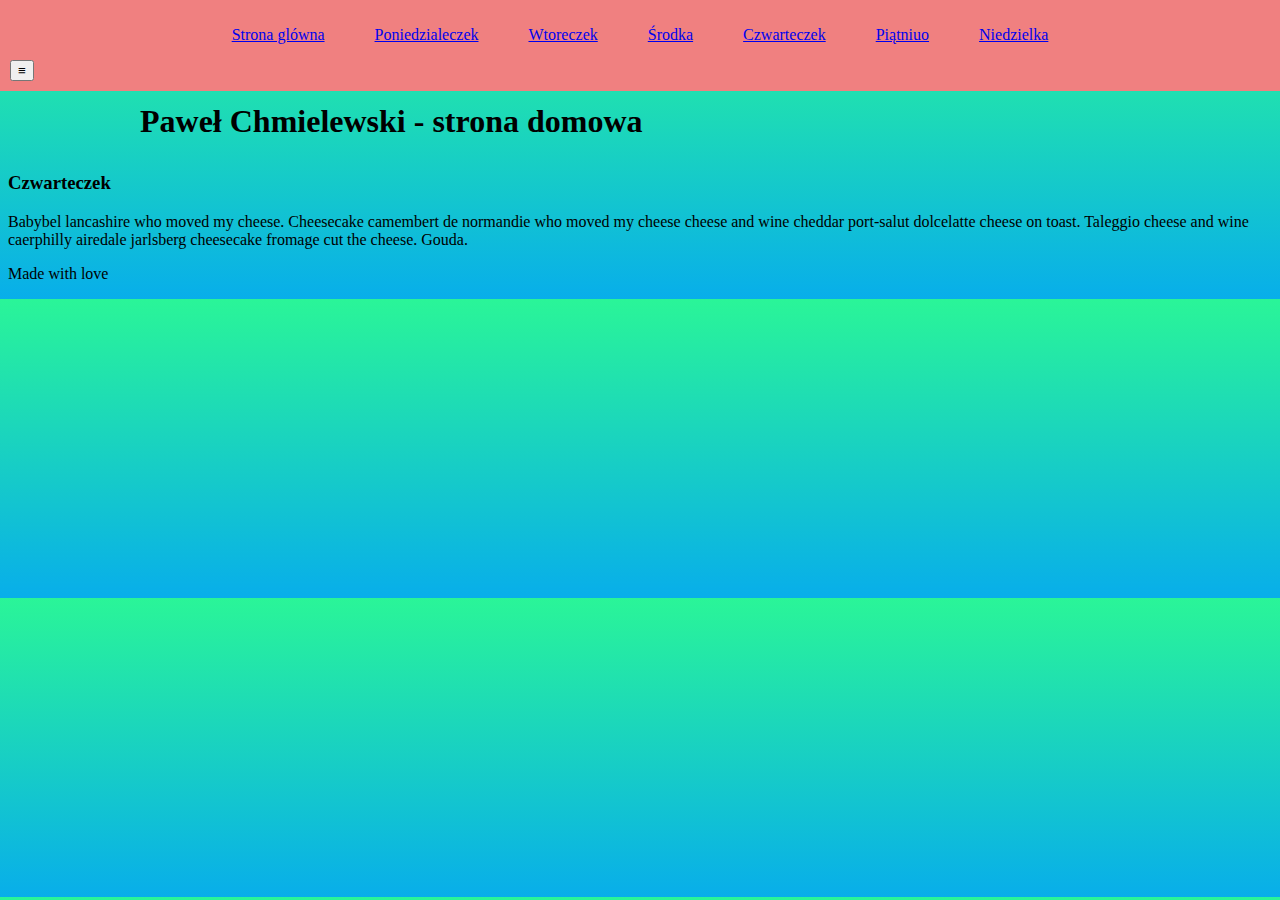
<file: tydzien/czwarteczek.html>
<!DOCTYPE html>
<html lang="pl">

<head>
    <meta charset="UTF-8">
    <meta name="viewport" content="width=device-width, initial-scale=1.0">
    <meta http-equiv="X-UA-Compatible" content="ie=edge">
    <title>Document</title>
    <link rel="stylesheet" href="../style.css" type="text/css">
</head>

<body>
    <header class="site-header">
		<nav class="navigation">
			<ul class="navigation__list navigation__list--js">
				<li class="navigation__item"><a class="navigation__link" href="../index.html">Strona glówna</a></li>
				<li class="navigation__item"><a class="navigation__link"
						href="poniedzialeczek.html">Poniedzialeczek</a></li>
				<li class="navigation__item"><a class="navigation__link" href="wtoreczek.html">Wtoreczek</a>
				</li>
				<li class="navigation__item"><a class="navigation__link" href="srodka.html">Środka</a></li>
				<li class="navigation__item"><a class="navigation__link" href="czwarteczek.html">Czwarteczek</a>
				</li>
				<li class="navigation__item"><a class="navigation__link" href="piatunio.html">Piątniuo</a></li>
				<li class="navigation__item"><a class="navigation__link" href="niedzielka.html">Niedzielka</a>
				</li>
			</ul>
		</nav>
        <button class="navigation__switcher navigation__switcher--js" aria-label="otwórz menu">≡</button>
    </header>
    <main class="main">
        <a href="../index.html">Stona główna</a>
        <header class="header">
            <h1 class="heading">
                Paweł Chmielewski - strona domowa
            </h1>
        </header>

    </main>
    <section>
        <h3 class="dayHeader">
            Czwarteczek
        </h3>
        <p class="paragraph">
            Babybel lancashire who moved my cheese. Cheesecake camembert de normandie who moved my cheese cheese and
            wine cheddar port-salut dolcelatte cheese on toast. Taleggio cheese and wine caerphilly airedale
            jarlsberg
            cheesecake fromage cut the cheese. Gouda.
        </p>
    </section>
    <footer>
        <p class="paragraphFooter">Made with love </p>
    </footer>
</body>

</html>
</file>
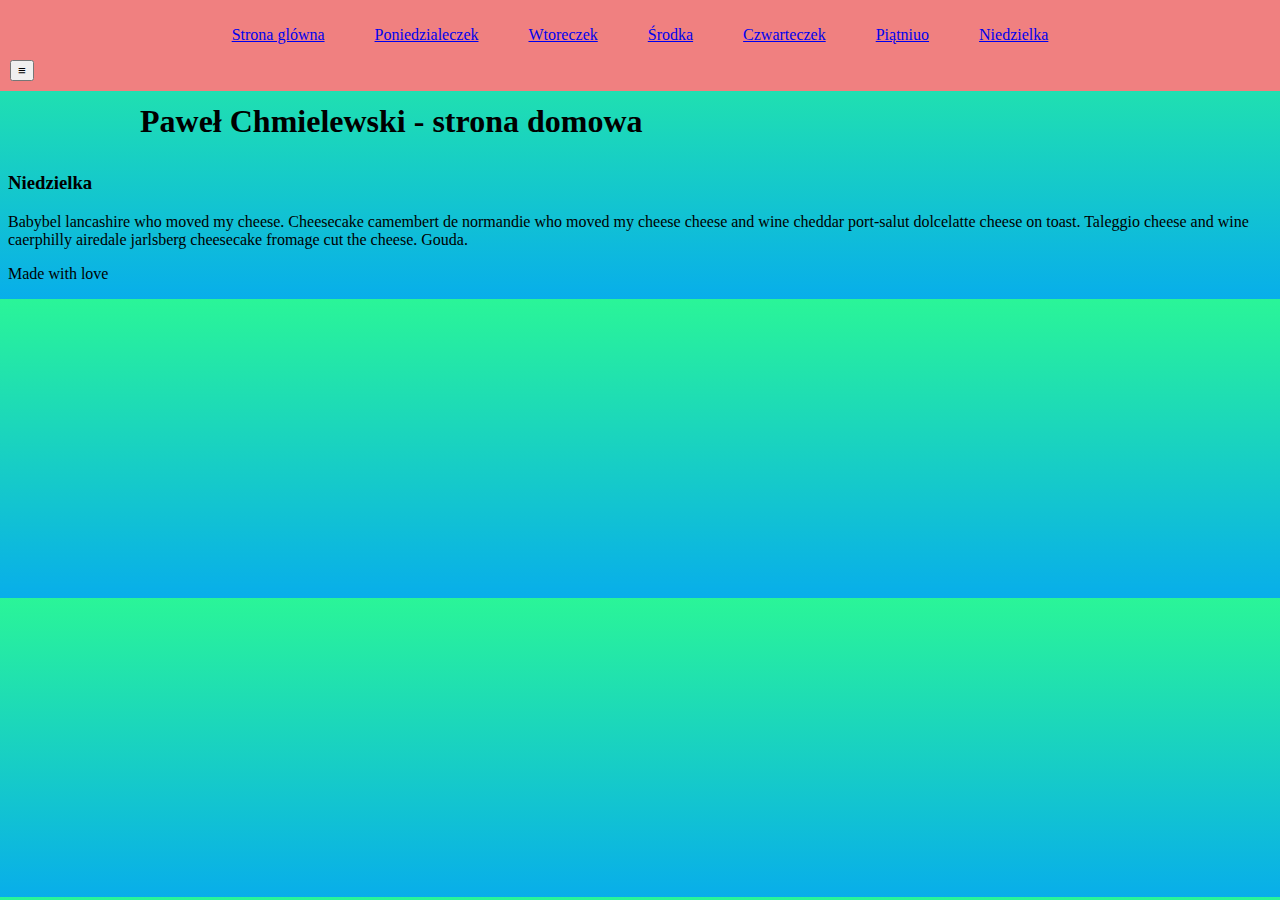
<file: tydzien/niedzielka.html>
<!DOCTYPE html>
<html lang="pl">

<head>
    <meta charset="UTF-8">
    <meta name="viewport" content="width=device-width, initial-scale=1.0">
    <meta http-equiv="X-UA-Compatible" content="ie=edge">
    <title>Document</title>
    <link rel="stylesheet" href="../style.css" type="text/css">
</head>

<body>
    <header class="site-header">
		<nav class="navigation">
			<ul class="navigation__list navigation__list--js">
				<li class="navigation__item"><a class="navigation__link" href="../index.html">Strona glówna</a></li>
				<li class="navigation__item"><a class="navigation__link"
						href="poniedzialeczek.html">Poniedzialeczek</a></li>
				<li class="navigation__item"><a class="navigation__link" href="wtoreczek.html">Wtoreczek</a>
				</li>
				<li class="navigation__item"><a class="navigation__link" href="srodka.html">Środka</a></li>
				<li class="navigation__item"><a class="navigation__link" href="czwarteczek.html">Czwarteczek</a>
				</li>
				<li class="navigation__item"><a class="navigation__link" href="piatunio.html">Piątniuo</a></li>
				<li class="navigation__item"><a class="navigation__link" href="niedzielka.html">Niedzielka</a>
				</li>
			</ul>
		</nav>
		<button class="navigation__switcher navigation__switcher--js" aria-label="otwórz menu">≡</button>		
	</header>
    <main class="main">
        <a href="../index.html">Stona główna</a>
        <header class="header">
            <h1 class="heading">
                Paweł Chmielewski - strona domowa
            </h1>
        </header>

    </main>
    <section>
        <h3 class="dayHeader">
            Niedzielka
        </h3>
        <p class="paragraph">
            Babybel lancashire who moved my cheese. Cheesecake camembert de normandie who moved my cheese cheese and
            wine cheddar port-salut dolcelatte cheese on toast. Taleggio cheese and wine caerphilly airedale
            jarlsberg
            cheesecake fromage cut the cheese. Gouda.
        </p>
    </section>
    <footer>
        <p class="paragraphFooter">Made with love </p>
    </footer>
</body>

</html>
</file>
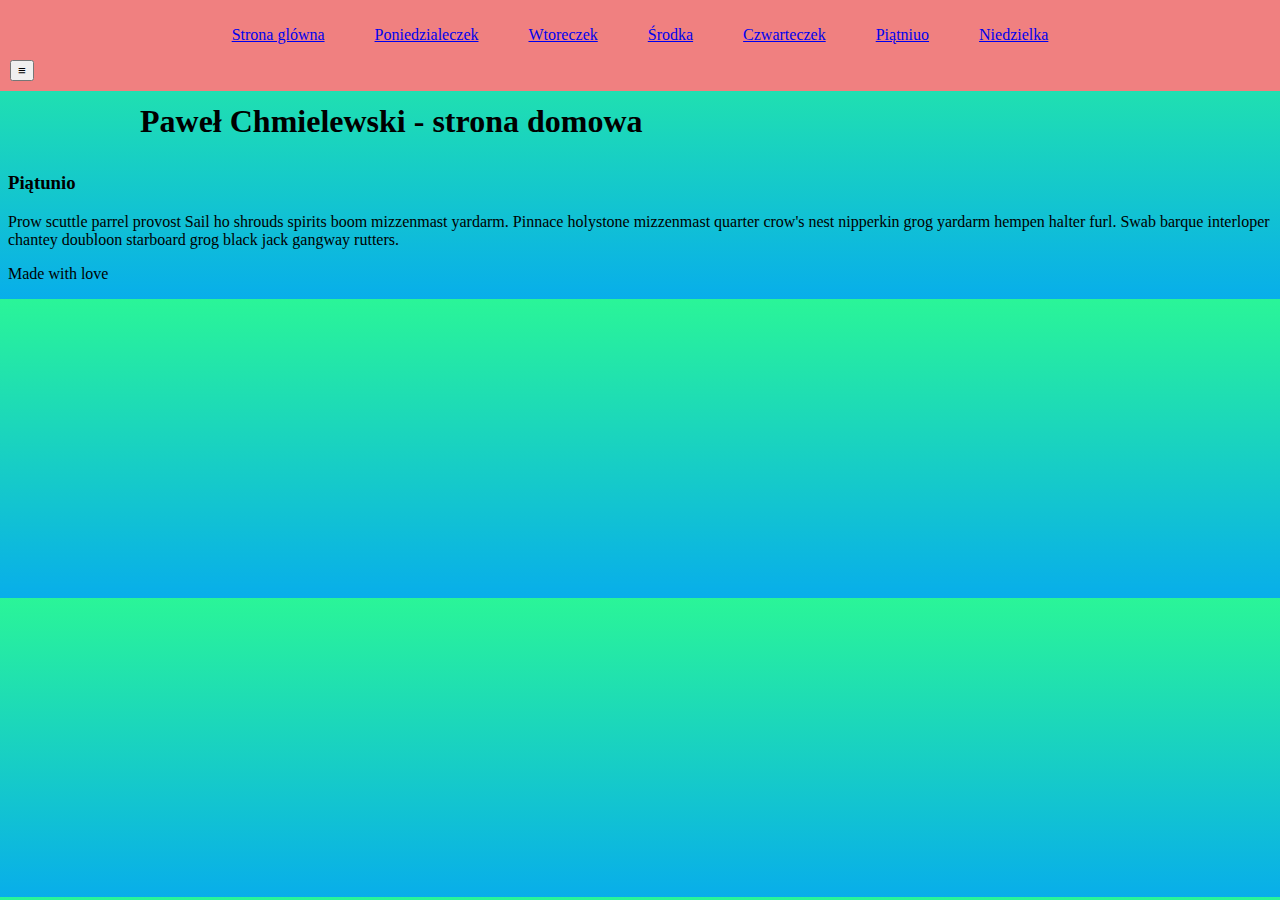
<file: tydzien/piatunio.html>
<!DOCTYPE html>
<html lang="pl">

<head>
    <meta charset="UTF-8">
    <meta name="viewport" content="width=device-width, initial-scale=1.0">
    <meta http-equiv="X-UA-Compatible" content="ie=edge">
    <title>Document</title>
    <link rel="stylesheet" href="../style.css" type="text/css">
</head>

<body>
    <header class="site-header">
		<nav class="navigation">
			<ul class="navigation__list navigation__list--js">
				<li class="navigation__item"><a class="navigation__link" href="../index.html">Strona glówna</a></li>
				<li class="navigation__item"><a class="navigation__link"
						href="poniedzialeczek.html">Poniedzialeczek</a></li>
				<li class="navigation__item"><a class="navigation__link" href="wtoreczek.html">Wtoreczek</a>
				</li>
				<li class="navigation__item"><a class="navigation__link" href="srodka.html">Środka</a></li>
				<li class="navigation__item"><a class="navigation__link" href="czwarteczek.html">Czwarteczek</a>
				</li>
				<li class="navigation__item"><a class="navigation__link" href="piatunio.html">Piątniuo</a></li>
				<li class="navigation__item"><a class="navigation__link" href="niedzielka.html">Niedzielka</a>
				</li>
			</ul>
		</nav>
		</nav>
		<button class="navigation__switcher navigation__switcher--js" aria-label="otwórz menu">≡</button>		
	</header>
    <main class="main">
        <a href="../index.html">Stona główna</a>
        <header class="header">
            <h1 class="heading">
                Paweł Chmielewski - strona domowa
            </h1>
        </header>

    </main>
    <section>
        <h3 class="dayHeader">
            Piątunio
        </h3>
        <p class="paragraph">
            Prow scuttle parrel provost Sail ho shrouds spirits boom mizzenmast yardarm. Pinnace holystone
            mizzenmast quarter crow's nest nipperkin grog yardarm hempen halter furl. Swab barque interloper chantey
            doubloon starboard grog black jack gangway rutters.
        </p>
    </section>
    <footer>
        <p class="paragraphFooter">Made with love </p>
    </footer>
</body>

</html>
</file>
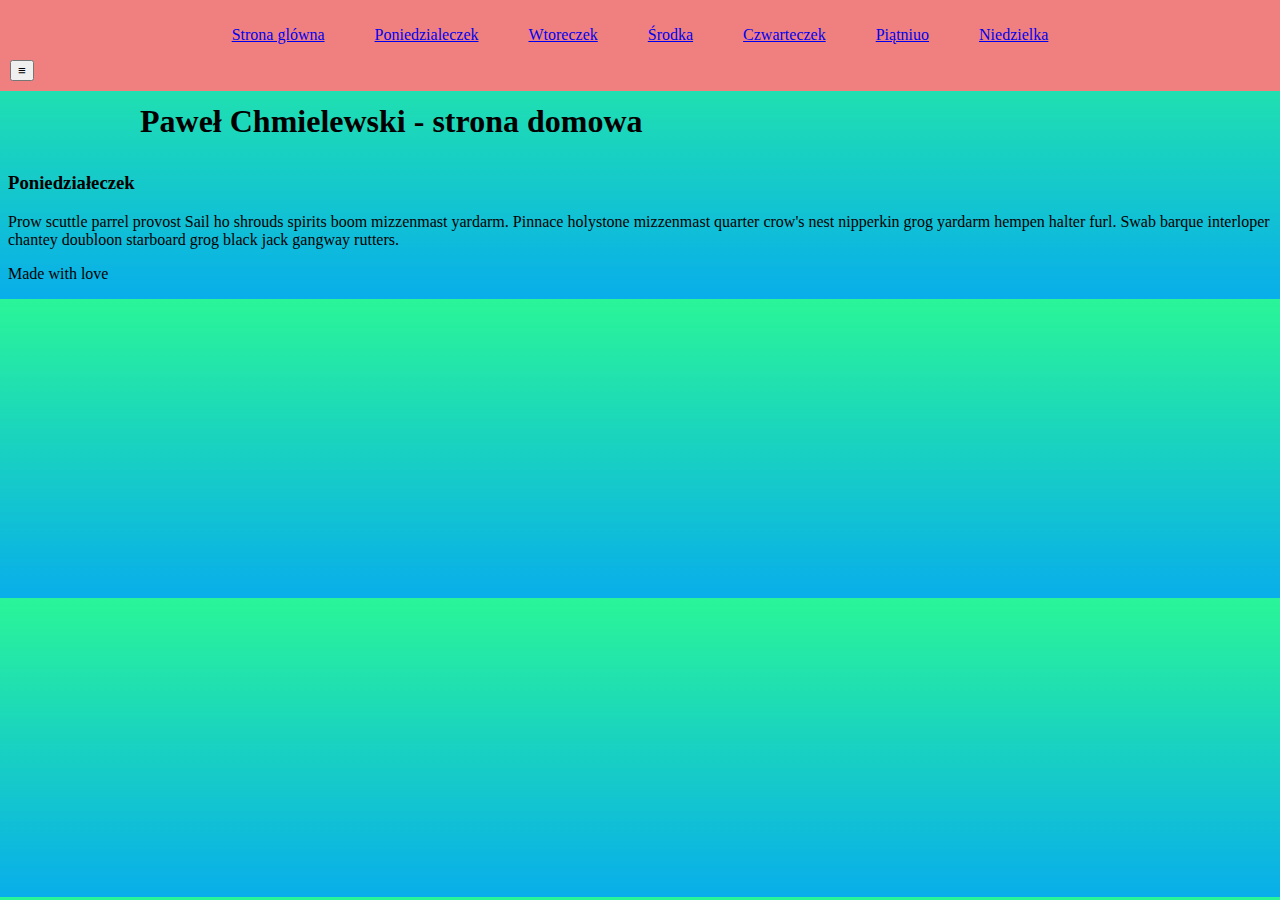
<file: tydzien/poniedzialeczek.html>
<!DOCTYPE html>
<html lang="pl">

<head>
    <meta charset="UTF-8">
    <meta name="viewport" content="width=device-width, initial-scale=1.0">
    <meta http-equiv="X-UA-Compatible" content="ie=edge">
    <title>Document</title>
    <link rel="stylesheet" href="../style.css" type="text/css">
</head>

<body>
    <header class="site-header">
		<nav class="navigation">
			<ul class="navigation__list navigation__list--js">
				<li class="navigation__item"><a class="navigation__link" href="../index.html">Strona glówna</a></li>
				<li class="navigation__item"><a class="navigation__link"
						href="poniedzialeczek.html">Poniedzialeczek</a></li>
				<li class="navigation__item"><a class="navigation__link" href="wtoreczek.html">Wtoreczek</a>
				</li>
				<li class="navigation__item"><a class="navigation__link" href="srodka.html">Środka</a></li>
				<li class="navigation__item"><a class="navigation__link" href="czwarteczek.html">Czwarteczek</a>
				</li>
				<li class="navigation__item"><a class="navigation__link" href="piatunio.html">Piątniuo</a></li>
				<li class="navigation__item"><a class="navigation__link" href="niedzielka.html">Niedzielka</a>
				</li>
			</ul>
		</nav>
		<button class="navigation__switcher navigation__switcher--js" aria-label="otwórz menu">≡</button>		
	</header>
    <main class="main">
        <a href="../index.html">Stona główna</a>
        <header class="header">
            <h1 class="heading">
                Paweł Chmielewski - strona domowa
            </h1>
        </header>

    </main>
    <section>
        <h3 class="dayHeader">
            Poniedziałeczek
        </h3>
        <p class="paragraph">
            Prow scuttle parrel provost Sail ho shrouds spirits boom mizzenmast yardarm. Pinnace holystone
            mizzenmast quarter crow's nest nipperkin grog yardarm hempen halter furl. Swab barque interloper chantey
            doubloon starboard grog black jack gangway rutters.
        </p>
    </section>
    <footer>
        <p class="paragraphFooter">Made with love </p>
    </footer>
</body>

</html>
</file>
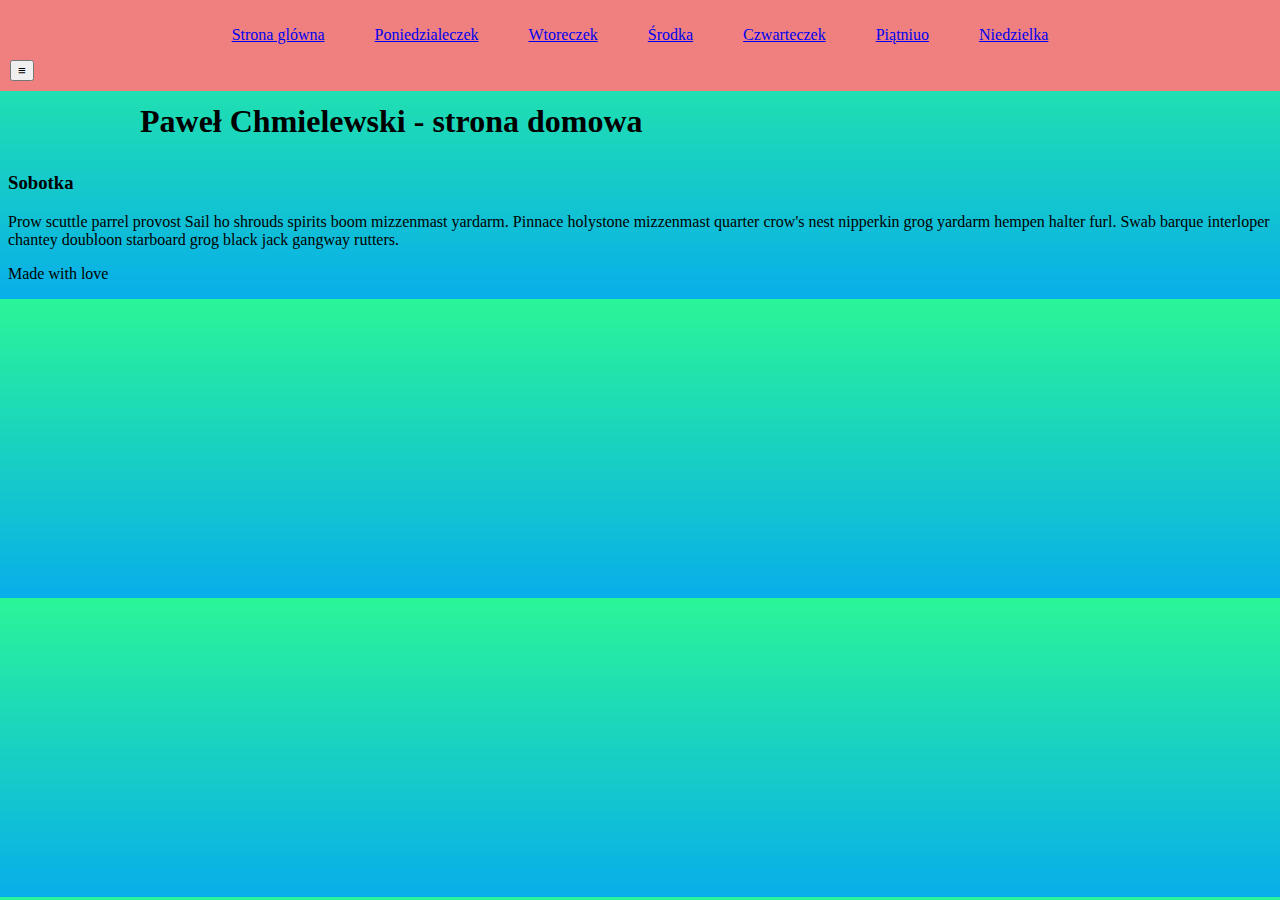
<file: tydzien/sobotka.html>
<!DOCTYPE html>
<html lang="pl">

<head>
    <meta charset="UTF-8">
    <meta name="viewport" content="width=device-width, initial-scale=1.0">
    <meta http-equiv="X-UA-Compatible" content="ie=edge">
    <title>Document</title>
    <link rel="stylesheet" href="../style.css" type="text/css">
</head>

<body>
    <header class="site-header">
		<nav class="navigation">
			<ul class="navigation__list navigation__list--js">
				<li class="navigation__item"><a class="navigation__link" href="../index.html">Strona glówna</a></li>
				<li class="navigation__item"><a class="navigation__link"
						href="poniedzialeczek.html">Poniedzialeczek</a></li>
				<li class="navigation__item"><a class="navigation__link" href="wtoreczek.html">Wtoreczek</a>
				</li>
				<li class="navigation__item"><a class="navigation__link" href="srodka.html">Środka</a></li>
				<li class="navigation__item"><a class="navigation__link" href="czwarteczek.html">Czwarteczek</a>
				</li>
				<li class="navigation__item"><a class="navigation__link" href="piatunio.html">Piątniuo</a></li>
				<li class="navigation__item"><a class="navigation__link" href="niedzielka.html">Niedzielka</a>
				</li>
			</ul>
		</nav>
		<button class="navigation__switcher navigation__switcher--js" aria-label="otwórz menu">≡</button>		
	</header>
    <main class="main">
        <a href="../index.html">Stona główna</a>
        <header class="header">
            <h1 class="heading">
                Paweł Chmielewski - strona domowa
            </h1>
        </header>

    </main>
    <section>
        <h3 class="dayHeader">
            Sobotka
        </h3>
        <p class="paragraph">
            Prow scuttle parrel provost Sail ho shrouds spirits boom mizzenmast yardarm. Pinnace holystone
            mizzenmast quarter crow's nest nipperkin grog yardarm hempen halter furl. Swab barque interloper chantey
            doubloon starboard grog black jack gangway rutters.
        </p>
    </section>
    <footer>
        <p class="paragraphFooter">Made with love </p>
    </footer>
</body>

</html>
</file>
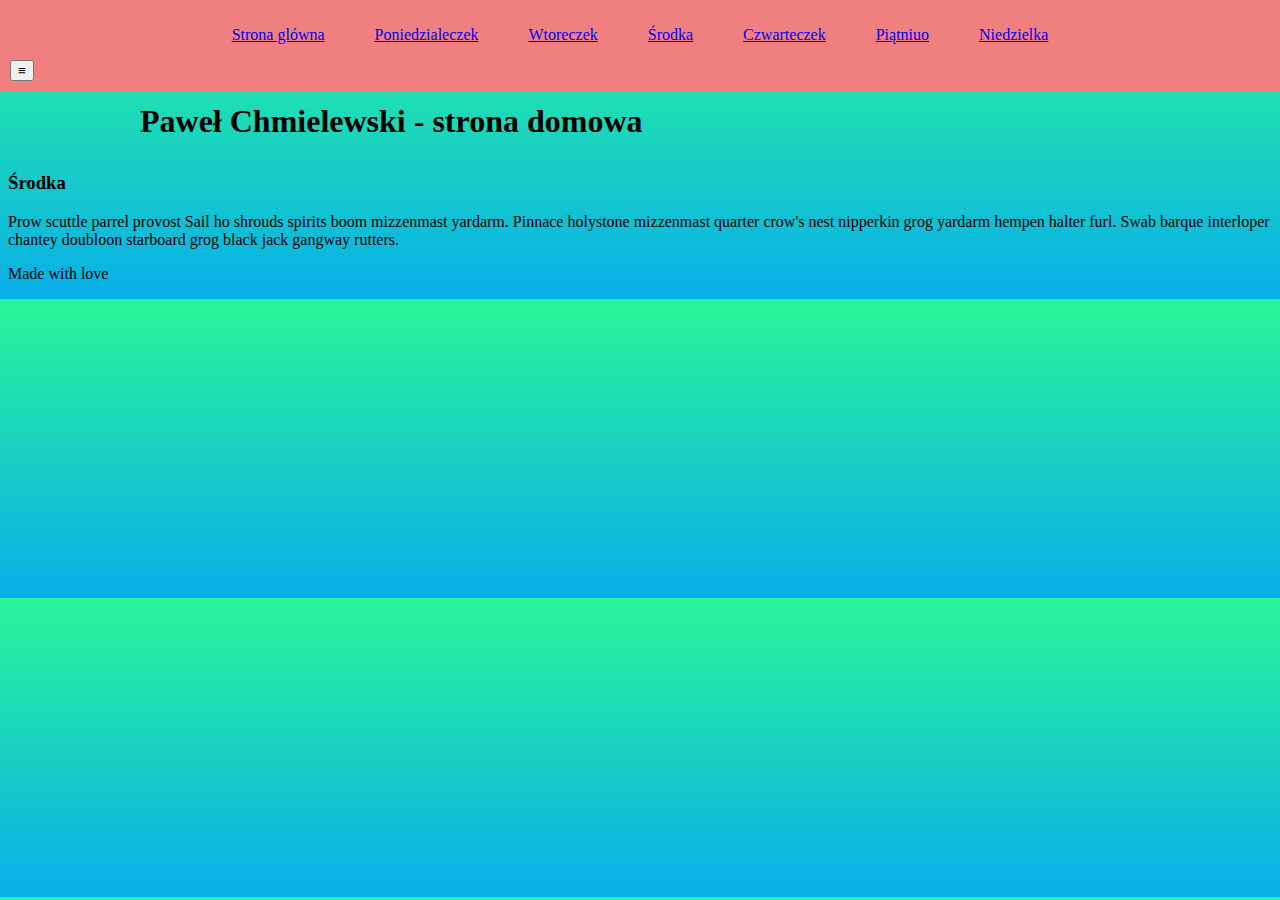
<file: tydzien/srodka.html>
<!DOCTYPE html>
<html lang="pl">

<head>
    <meta charset="UTF-8">
    <meta name="viewport" content="width=device-width, initial-scale=1.0">
    <meta http-equiv="X-UA-Compatible" content="ie=edge">
    <title>Document</title>
    <link rel="stylesheet" href="../style.css" type="text/css">
</head>

<body>
    <header class="site-header">
		<nav class="navigation">
			<ul class="navigation__list navigation__list--js">
				<li class="navigation__item"><a class="navigation__link" href="../index.html">Strona glówna</a></li>
				<li class="navigation__item"><a class="navigation__link"
						href="poniedzialeczek.html">Poniedzialeczek</a></li>
				<li class="navigation__item"><a class="navigation__link" href="wtoreczek.html">Wtoreczek</a>
				</li>
				<li class="navigation__item"><a class="navigation__link" href="srodka.html">Środka</a></li>
				<li class="navigation__item"><a class="navigation__link" href="czwarteczek.html">Czwarteczek</a>
				</li>
				<li class="navigation__item"><a class="navigation__link" href="piatunio.html">Piątniuo</a></li>
				<li class="navigation__item"><a class="navigation__link" href="niedzielka.html">Niedzielka</a>
				</li>
			</ul>
		</nav>
		<button class="navigation__switcher navigation__switcher--js" aria-label="otwórz menu">≡</button>		
	</header>
    <main class="main">
        <a href="../index.html">Stona główna</a>
        <header class="header">
            <h1 class="heading">
                Paweł Chmielewski - strona domowa
            </h1>
        </header>

    </main>
    <section>
        <h3 class="dayHeader">
            Środka
        </h3>
        <p class="paragraph">
            Prow scuttle parrel provost Sail ho shrouds spirits boom mizzenmast yardarm. Pinnace holystone
            mizzenmast quarter crow's nest nipperkin grog yardarm hempen halter furl. Swab barque interloper chantey
            doubloon starboard grog black jack gangway rutters.
        </p>
    </section>
    <footer>
        <p class="paragraphFooter">Made with love </p>
    </footer>
</body>

</html>
</file>
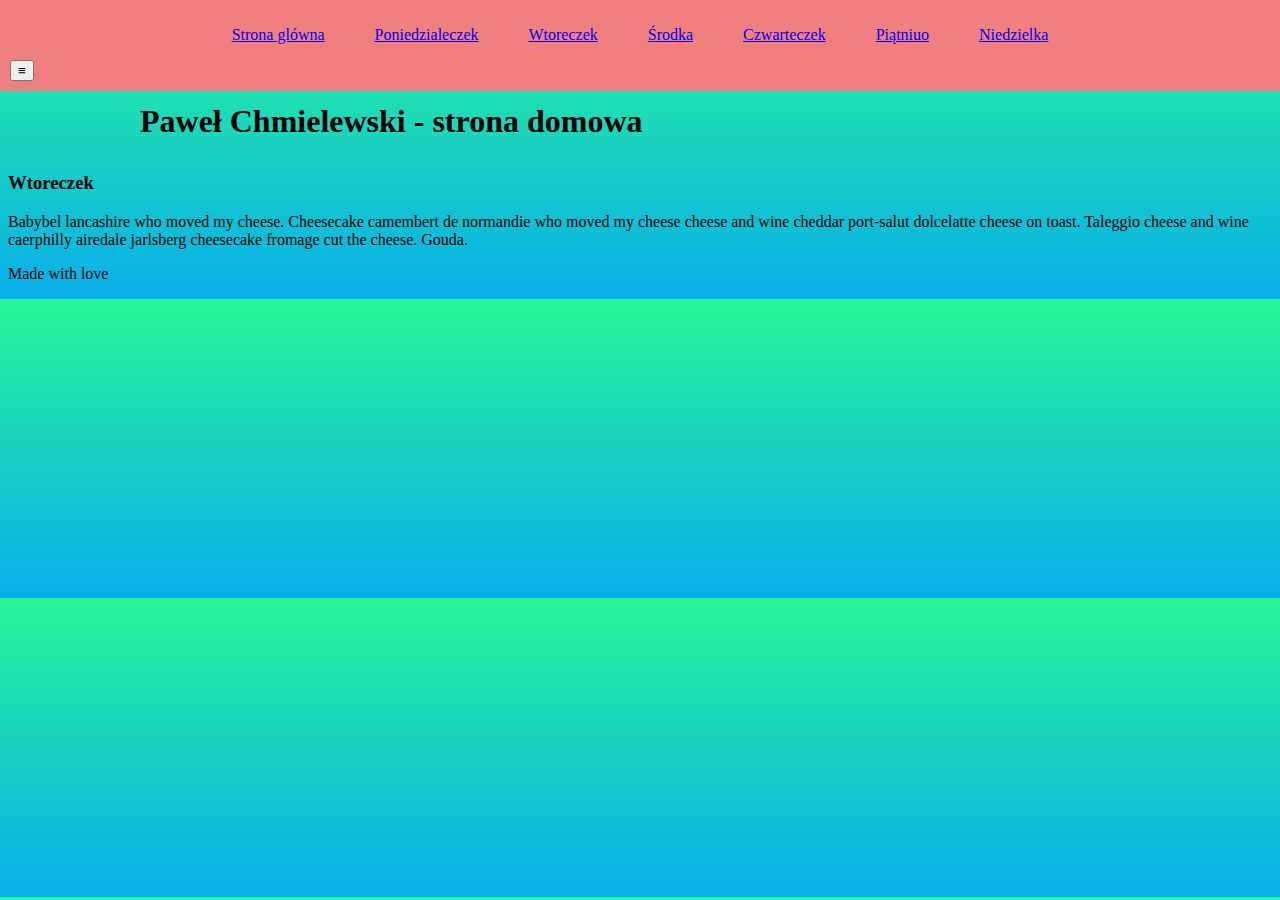
<file: tydzien/wtoreczek.html>
<!DOCTYPE html>
<html lang="pl">

<head>
    <meta charset="UTF-8">
    <meta name="viewport" content="width=device-width, initial-scale=1.0">
    <meta http-equiv="X-UA-Compatible" content="ie=edge">
    <title>Document</title>
    <link rel="stylesheet" href="../style.css" type="text/css">
</head>

<body>
    <header class="site-header">
		<nav class="navigation">
			<ul class="navigation__list navigation__list--js">
				<li class="navigation__item"><a class="navigation__link" href="../index.html">Strona glówna</a></li>
				<li class="navigation__item"><a class="navigation__link"
						href="poniedzialeczek.html">Poniedzialeczek</a></li>
				<li class="navigation__item"><a class="navigation__link" href="wtoreczek.html">Wtoreczek</a>
				</li>
				<li class="navigation__item"><a class="navigation__link" href="srodka.html">Środka</a></li>
				<li class="navigation__item"><a class="navigation__link" href="czwarteczek.html">Czwarteczek</a>
				</li>
				<li class="navigation__item"><a class="navigation__link" href="piatunio.html">Piątniuo</a></li>
				<li class="navigation__item"><a class="navigation__link" href="niedzielka.html">Niedzielka</a>
				</li>
			</ul>
		</nav>
		<button class="navigation__switcher navigation__switcher--js" aria-label="otwórz menu">≡</button>		
	</header>
    <main class="main">
        <a href="../index.html">Stona główna</a>
        <header class="header">
            <h1 class="heading">
                Paweł Chmielewski - strona domowa
            </h1>
        </header>

    </main>
    <section>
        <h3 class="dayHeader">
            Wtoreczek
        </h3>
        <p class="paragraph">
            Babybel lancashire who moved my cheese. Cheesecake camembert de normandie who moved my cheese cheese and
            wine cheddar port-salut dolcelatte cheese on toast. Taleggio cheese and wine caerphilly airedale
            jarlsberg
            cheesecake fromage cut the cheese. Gouda.
        </p>
    </section>
    <footer>
        <p class="paragraphFooter">Made with love </p>
    </footer>
</body>

</html>
</file>
<file: style.css>
html {
	box-sizing: border-box;
}

*,
*:before,
*:after {
	box-sizing: inherit;
}

body {
	background-color: #08aeea;
	background-image: linear-gradient(0deg, #08aeea 0%, #2af598 100%);
}

.content {
	grid-area: content;
}

.about {
	grid-area: about;
}

.about__paragraph {
	color: blue;
}

.about__photo {
	max-width: 100%;
	max-height: 300px;
	margin-left: auto;
	margin-right: auto;
	display: block;
}

.about__sectionHeader {
	color: tomato;
}

.day {
	padding-left: 32px;
}

.day:hover {
	background: red;
}

.day:first-child {
	background: yellow;
	color: purple;
}


.day__dayHeader {
	color: yellow;
}

.day__dayHeader:last-child {
	color: green;
}

.day__dayHeader::before {
	content: "  ";
	display: inline-block;
	width: 16px;
	height: 16px;
	border-radius: 33%;
	background: yellow;
}

.day__dayHeader::after {
	content: " ";
	display: inline-block;
	width: 16px;
	height: 16px;
	border-radius: 33%;
	background: rgb(0, 255, 76);
}

.day__paragraph {
	color: blue;
}

.grid:last-child {
	color: red;
}
.data-table {
	width: 100%;
}

.hobby {
	background: #ff2525;
}

.focus:focus {
	border:7px solid yellow;
	background-color: pink;
}

.hobby__list {
	list-style: none;
	padding: 0;
}

.footer__paragraphFooter {
	color: pink;
}

.footer__paragraphFooter::before {
	content: "";
	display: inline-block;
	border-radius: 50%;
	width: 10px;
	height: 10px;
	background: tomato;
}

.footer__paragraphFooter::after {
	content: "HELLO";
	display: block;
	width: 100px;
	height: 20px;
	background: tomato;
}

.grid {
	display: grid;
	grid-template-columns: 1fr 1fr 1fr;
	grid-column-gap: 16px;
	grid-row-gap: 16px;
}

.klasa-z-js {
	background-color: #ff2525;
	color: white;
}

.main {
	width: 100%;
	max-width: 900px;
	margin: 32px auto;
	padding-top: 32px;
}

.main__header--heading {
	color: greenyellow;
}

.navigation__list {
	list-style: none;
	padding: 0;
	display: flex;
	justify-content: center;
	align-content: stretch;
	align-items: center;
}

.navigation__item {
	display: block;
	margin: 0 25px;
}

.navigation__link:hover {
	color: black;
	background: #fff;
}

.title__diaryHeader {
	color: tomato;
}

.site-header {
	background-color: #ffe53b;
	background-image: linear-gradient(147deg, #ffe53b 0%, #ff2525 74%);
	box-sizing: border-box;
	left: 0;
	padding: 10px;
	position: fixed;
	top: 0;
	width: 100%;
	z-index: 10;
	min-height: 48px;
	grid: header;
}

.main__header--heading__red {
	color: darkred;
}

@media print {
	body {
		background: yellow;
	}
}

.site-header:hover {
	background: lightcoral;
}

@media screen and (min-width: 640px) and (max-width: 1000px) {
	.grid {
		grid-template-columns: 1fr;
	}
	.day__paragraph {
		color: hotpink;
	}
}

@media (min-width: 1200px) {
	.main {
		max-width: 1000px;
	}
}

@media (max-width: 800px) {
	.navigation__list {
		flex-direction: column;
		display: none;
	}
	.navigation__item {
		margin: 16px;
	}
	.navigation__list--visible {
		display: flex;
	}
	.grid {
		grid-template-columns: 1fr 1fr;
	}
}

@media (min-width: 801px) {
	.hamburger {
		display: none;
	}
}

.hamburger {
	border: none;
	background: none;
	position: absolute;
	right: 16px;
	top: 16px;
	font-size: 22px;
}
</file>
